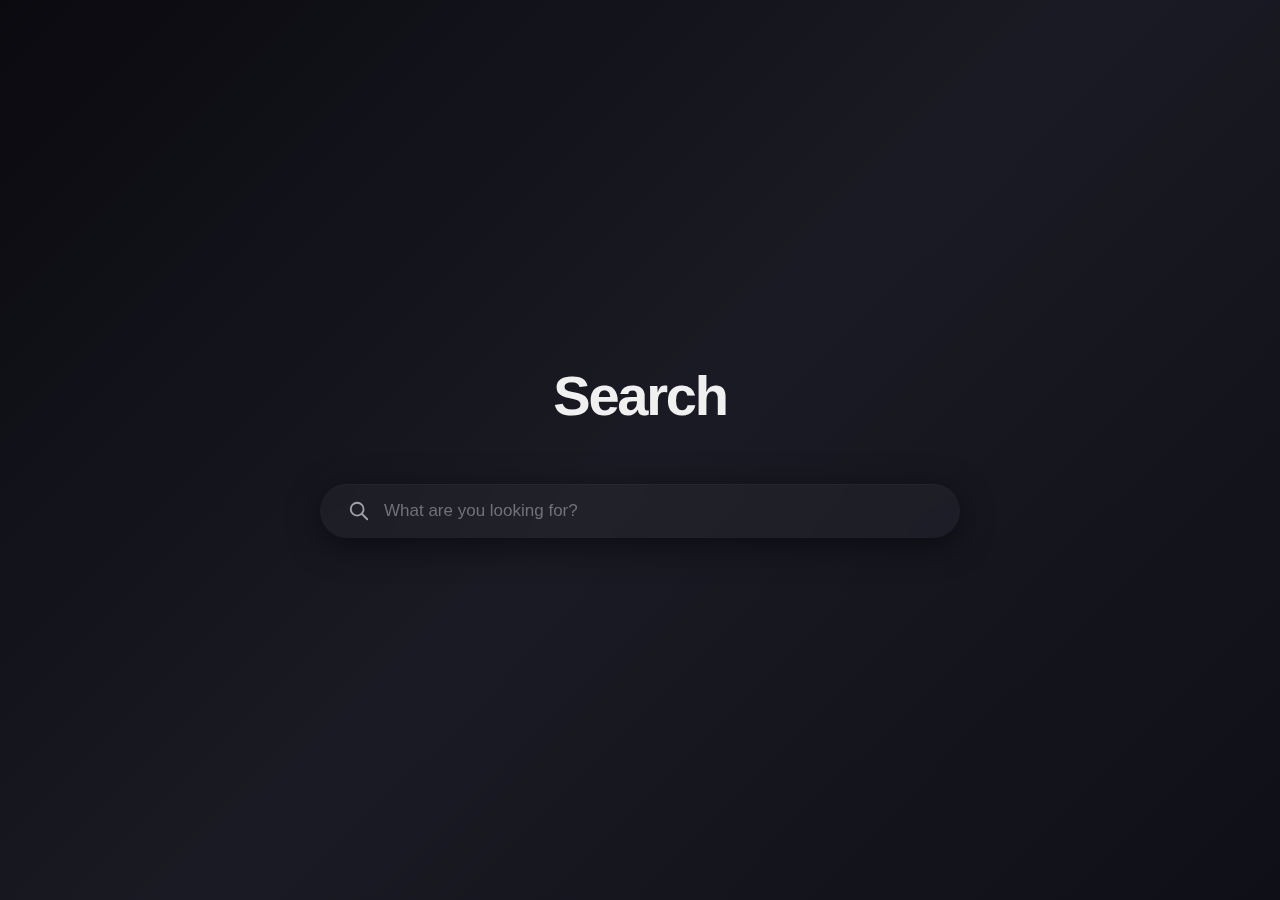
<file: design/design.html>
<!DOCTYPE html>
<html lang="en">
<head>
  <meta charset="UTF-8">
  <meta name="viewport" content="width=device-width, initial-scale=1.0">
  <title>Search - Subtle Glass</title>
  <style>
    * {
      margin: 0;
      padding: 0;
      box-sizing: border-box;
    }

    body {
      font-family: -apple-system, BlinkMacSystemFont, 'Segoe UI', 'Roboto', 'Oxygen', 'Ubuntu', 'Cantarell', sans-serif;
      background: linear-gradient(135deg, #0a0a0f 0%, #1a1a24 50%, #0f0f18 100%);
      min-height: 100vh;
      display: flex;
      flex-direction: column;
      align-items: center;
      justify-content: center;
      padding: 2rem;
    }

    .logo {
      font-size: 3.5rem;
      font-weight: 600;
      letter-spacing: -0.04em;
      color: #f0f0f0;
      margin-bottom: 3.5rem;
      text-align: center;
    }

    .search-wrapper {
      width: 100%;
      max-width: 40rem;
    }

    .search-box {
      width: 100%;
      background: rgba(255, 255, 255, 0.03);
      backdrop-filter: blur(16px);
      border-radius: 3rem;
      box-shadow: 0 8px 32px rgba(0, 0, 0, 0.5), inset 0 1px 0 rgba(255, 255, 255, 0.03);
      padding: 1rem 1.75rem;
      display: flex;
      align-items: center;
      gap: 0.875rem;
      transition: all 0.3s ease;
    }

    .search-box:focus-within {
      background: rgba(255, 255, 255, 0.05);
      box-shadow: 0 12px 40px rgba(0, 0, 0, 0.6), inset 0 1px 0 rgba(255, 255, 255, 0.08), 0 0 0 2px rgba(255, 255, 255, 0.05);
      transform: translateY(-2px);
    }

    .search-icon {
      width: 1.375rem;
      height: 1.375rem;
      color: #a1a1aa;
      flex-shrink: 0;
    }

    .search-input {
      flex: 1;
      background: transparent;
      border: none;
      outline: none;
      font-size: 1.0625rem;
      color: #f0f0f0;
    }

    .search-input::placeholder {
      color: #71717a;
    }

    @media (max-width: 768px) {
      .logo {
        font-size: 2.5rem;
        margin-bottom: 2.5rem;
      }
    }
  </style>
</head>
<body>
  <div class="logo">Search</div>
  
  <div class="search-wrapper">
    <div class="search-box">
      <svg class="search-icon" fill="none" viewBox="0 0 24 24" stroke="currentColor">
        <path stroke-linecap="round" stroke-linejoin="round" stroke-width="2" d="M21 21l-6-6m2-5a7 7 0 11-14 0 7 7 0 0114 0z" />
      </svg>
      <input type="text" class="search-input" placeholder="What are you looking for?" aria-label="Search">
    </div>
  </div>
</body>
</html>
</file>
